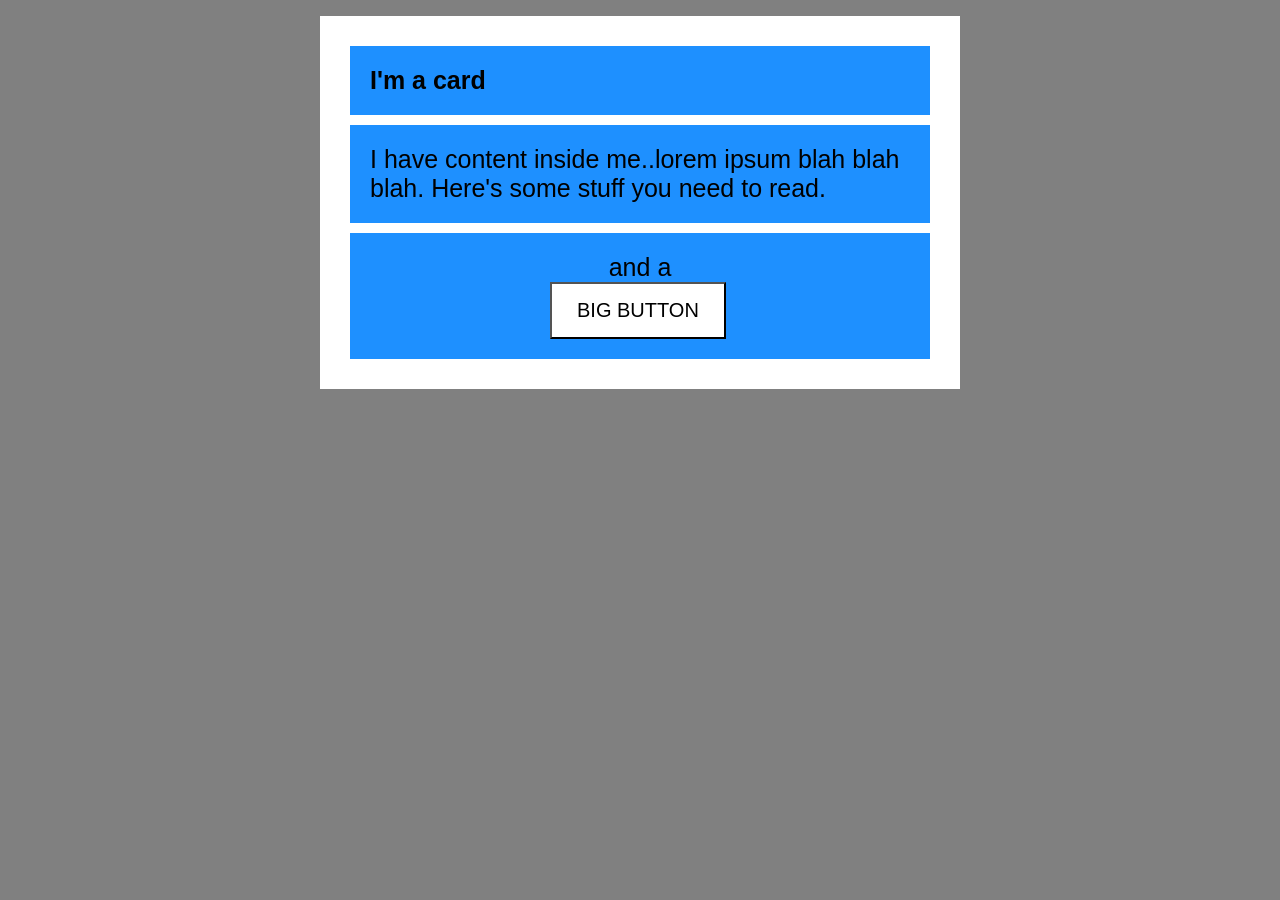
<file: foundations/block-and-inline/02-margin-and-padding-2/index.html>
<!DOCTYPE html>
<html lang="en">
  <head>
    <meta charset="UTF-8">
    <meta http-equiv="X-UA-Compatible" content="IE=edge">
    <meta name="viewport" content="width=device-width, initial-scale=1.0">
    <title>Margin and Padding exercise 2</title>
    <link rel="stylesheet" href="style.css">
  </head>
  <body>
    <div class="card">
      <!--<h1 class="title">I'm a card</h1>-->
      <h1 class="title">I'm a card</h1>
      <div class="content">I have content inside me..lorem ipsum blah blah blah. Here's some stuff you need to read.</div>
      <div class="button-container">and a <button>BIG BUTTON</button></div>
    </div>
  </body>
</html>
</file>
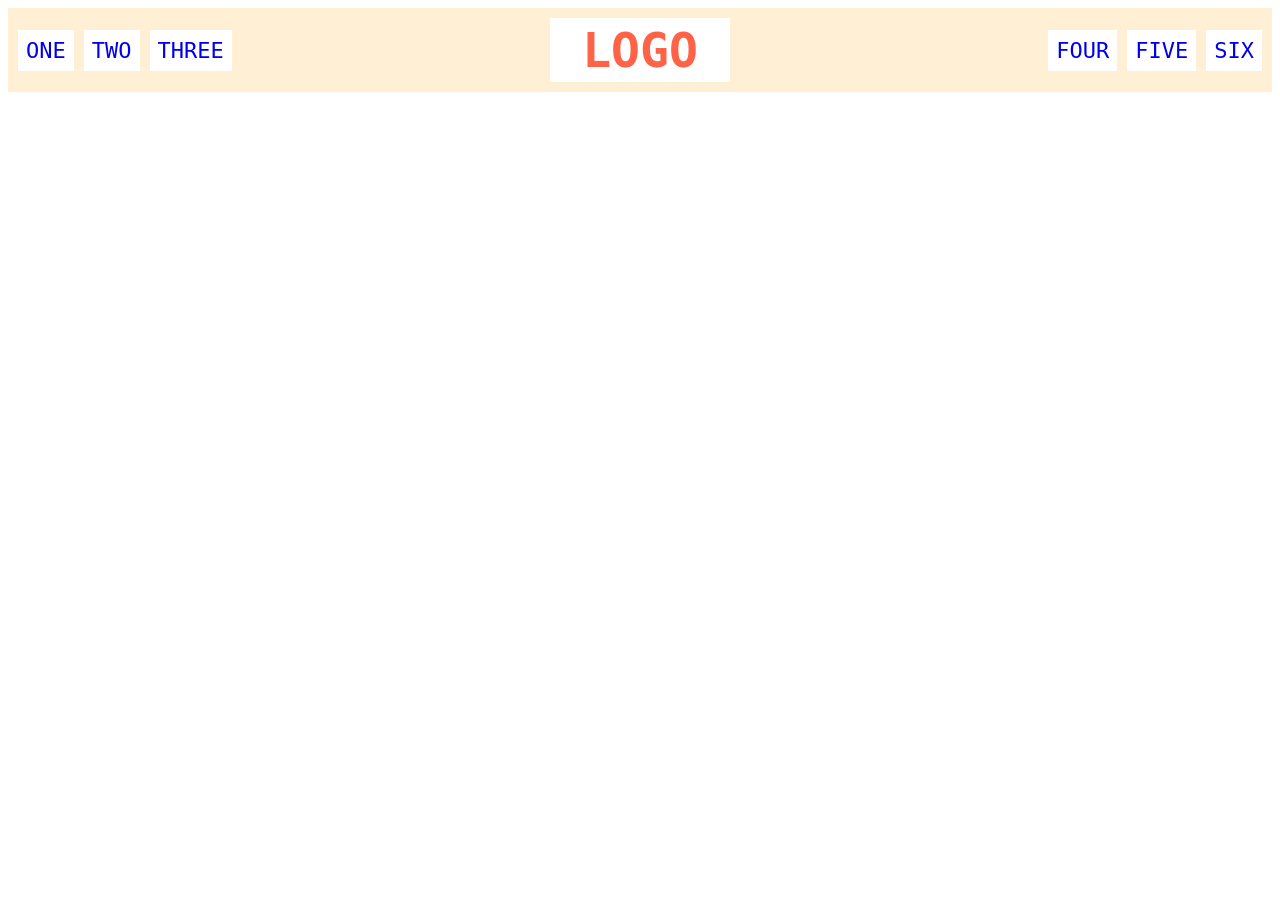
<file: foundations/flex/02-flex-header/index.html>
<!DOCTYPE html>
<html lang="en">
  <head>
    <meta charset="UTF-8">
    <meta http-equiv="X-UA-Compatible" content="IE=edge">
    <meta name="viewport" content="width=device-width, initial-scale=1.0">
    <title>Flex Header</title>
    <link rel="stylesheet" href="style.css">
  </head>
  <body>
    <div class="header">
      <div class="left-links">
        <ul>
          <li><a href="#">ONE</a></li>
          <li><a href="#">TWO</a></li>
          <li><a href="#">THREE</a></li>
        </ul>
      </div>
      <div class="logo">LOGO</div>
      <div class="right-links">
        <ul>
          <li><a href="#">FOUR</a></li>
          <li><a href="#">FIVE</a></li>
          <li><a href="#">SIX</a></li>
        </ul>
      </div>
    </div>
  </body>
</html>
</file>
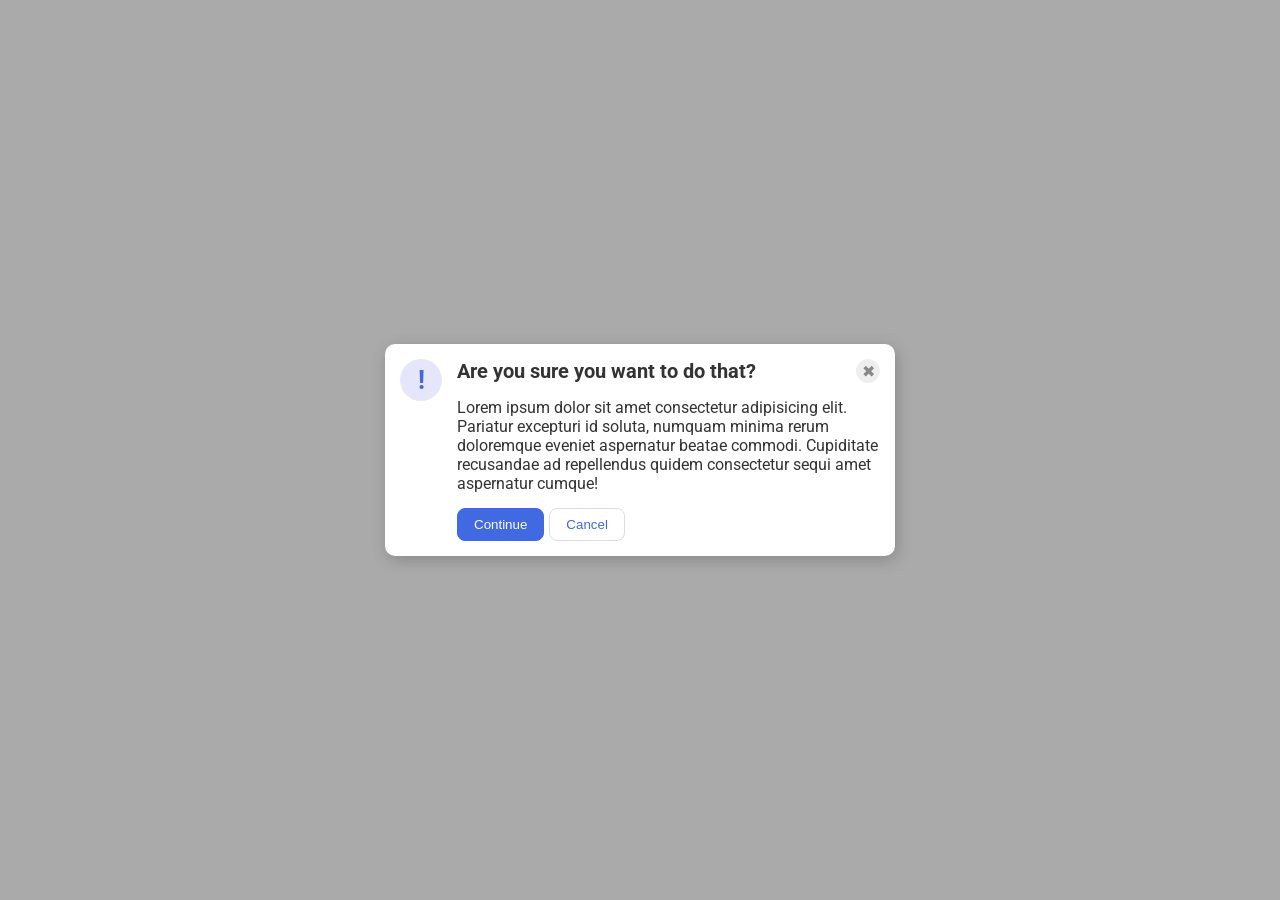
<file: foundations/flex/05-flex-modal/index.html>
<!DOCTYPE html>
<html lang="en">
  <head>
    <meta charset="UTF-8">
    <meta http-equiv="X-UA-Compatible" content="IE=edge">
    <meta name="viewport" content="width=device-width, initial-scale=1.0">
    <link rel="stylesheet" href="style.css">
    <title>Modal</title>
  </head>
  <body>
    <div class="modal">
      <div class ="left">
	      <div class="icon">!</div>
      </div>
    <div class="right">
    	<div class="prompt">
	      <div class="header">Are you sure you want to do that?</div>
	      <button class="close-button">✖</button>
	</div>
      <div class="text">Lorem ipsum dolor sit amet consectetur adipisicing elit. Pariatur excepturi id soluta, numquam minima rerum doloremque eveniet aspernatur beatae commodi. Cupiditate recusandae ad repellendus quidem consectetur sequi amet aspernatur cumque!</div>
      <div class="options">
	      <button class="continue">Continue</button>
	      <button class="cancel">Cancel</button>
      </div>
    </div>
    </div>
  </body>
</html>
</file>
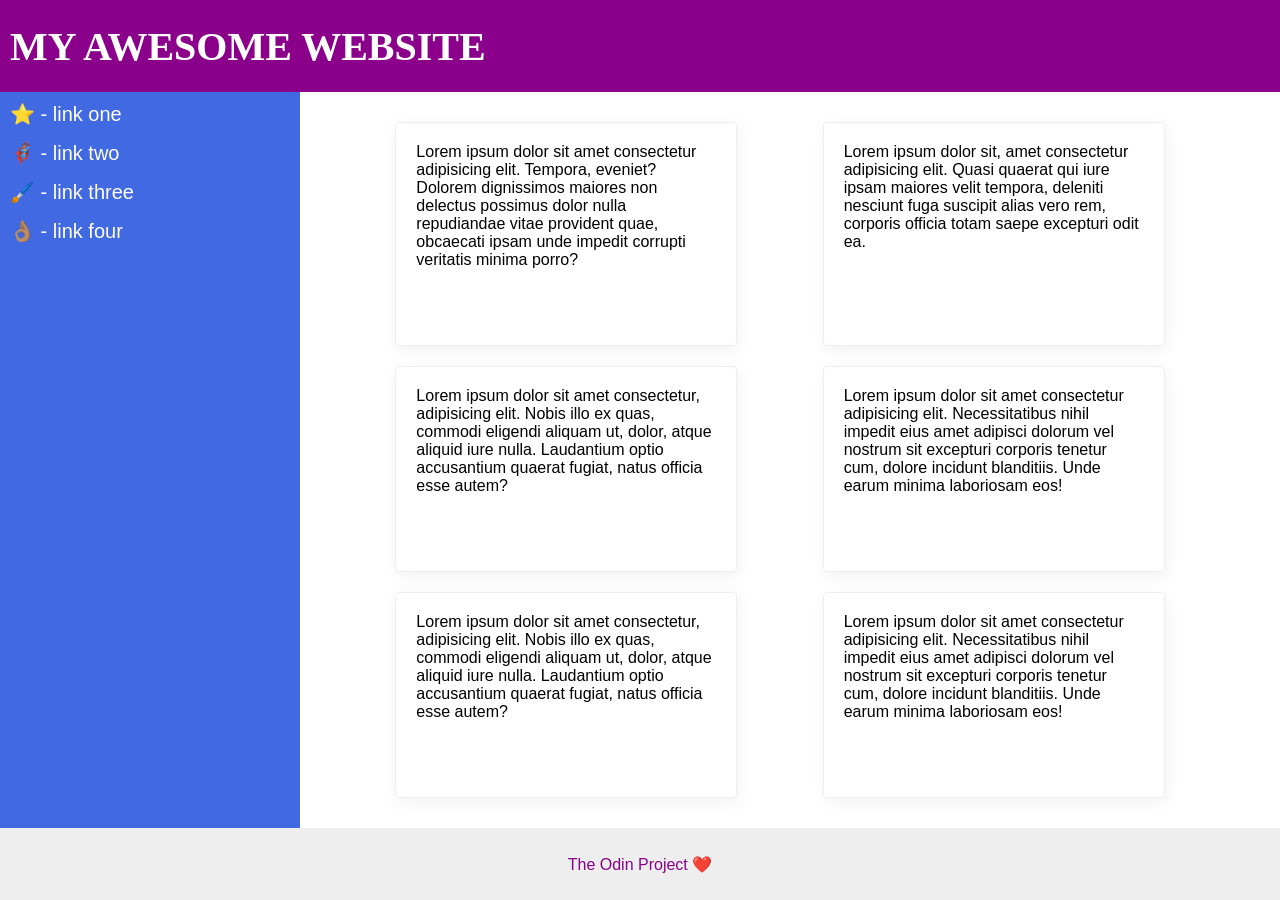
<file: foundations/flex/07-flex-layout-2/index.html>
<!DOCTYPE html>
<html lang="en">
  <head>
    <meta charset="UTF-8">
    <meta http-equiv="X-UA-Compatible" content="IE=edge">
    <meta name="viewport" content="width=device-width, initial-scale=1.0">
    <title>The Holy Grail</title>
    <link rel="stylesheet" href="style.css">
  </head>
  <body>
    <div class="header">
      MY AWESOME WEBSITE
    </div>
    <div class="content">
    <div class="sidebar">
      <ul>
        <li><a href="#">⭐ - link one</a></li>
        <li><a href="#">🦸🏽‍♂️ - link two</a></li>
        <li><a href="#">🖌️ - link three</a></li>
        <li><a href="#">👌🏽 - link four</a></li>
      </ul>
    </div>
    <div class="prompts">
    <div class="card">Lorem ipsum dolor sit amet consectetur adipisicing elit. Tempora, eveniet? Dolorem dignissimos maiores non delectus possimus dolor nulla repudiandae vitae provident quae, obcaecati ipsam unde impedit corrupti veritatis minima porro?</div>
    <div class="card">Lorem ipsum dolor sit, amet consectetur adipisicing elit. Quasi quaerat qui iure ipsam maiores velit tempora, deleniti nesciunt fuga suscipit alias vero rem, corporis officia totam saepe excepturi odit ea.</div>
    <div class="card">Lorem ipsum dolor sit amet consectetur, adipisicing elit. Nobis illo ex quas, commodi eligendi aliquam ut, dolor, atque aliquid iure nulla. Laudantium optio accusantium quaerat fugiat, natus officia esse autem?</div>
    <div class="card">Lorem ipsum dolor sit amet consectetur adipisicing elit. Necessitatibus nihil impedit eius amet adipisci dolorum vel nostrum sit excepturi corporis tenetur cum, dolore incidunt blanditiis. Unde earum minima laboriosam eos!</div>
    <div class="card">Lorem ipsum dolor sit amet consectetur, adipisicing elit. Nobis illo ex quas, commodi eligendi aliquam ut, dolor, atque aliquid iure nulla. Laudantium optio accusantium quaerat fugiat, natus officia esse autem?</div>
    <div class="card">Lorem ipsum dolor sit amet consectetur adipisicing elit. Necessitatibus nihil impedit eius amet adipisci dolorum vel nostrum sit excepturi corporis tenetur cum, dolore incidunt blanditiis. Unde earum minima laboriosam eos!</div>
    </div>
    </div>
    <div class="footer">
      The Odin Project ❤️
    </div>
  </body>
</html>
</file>
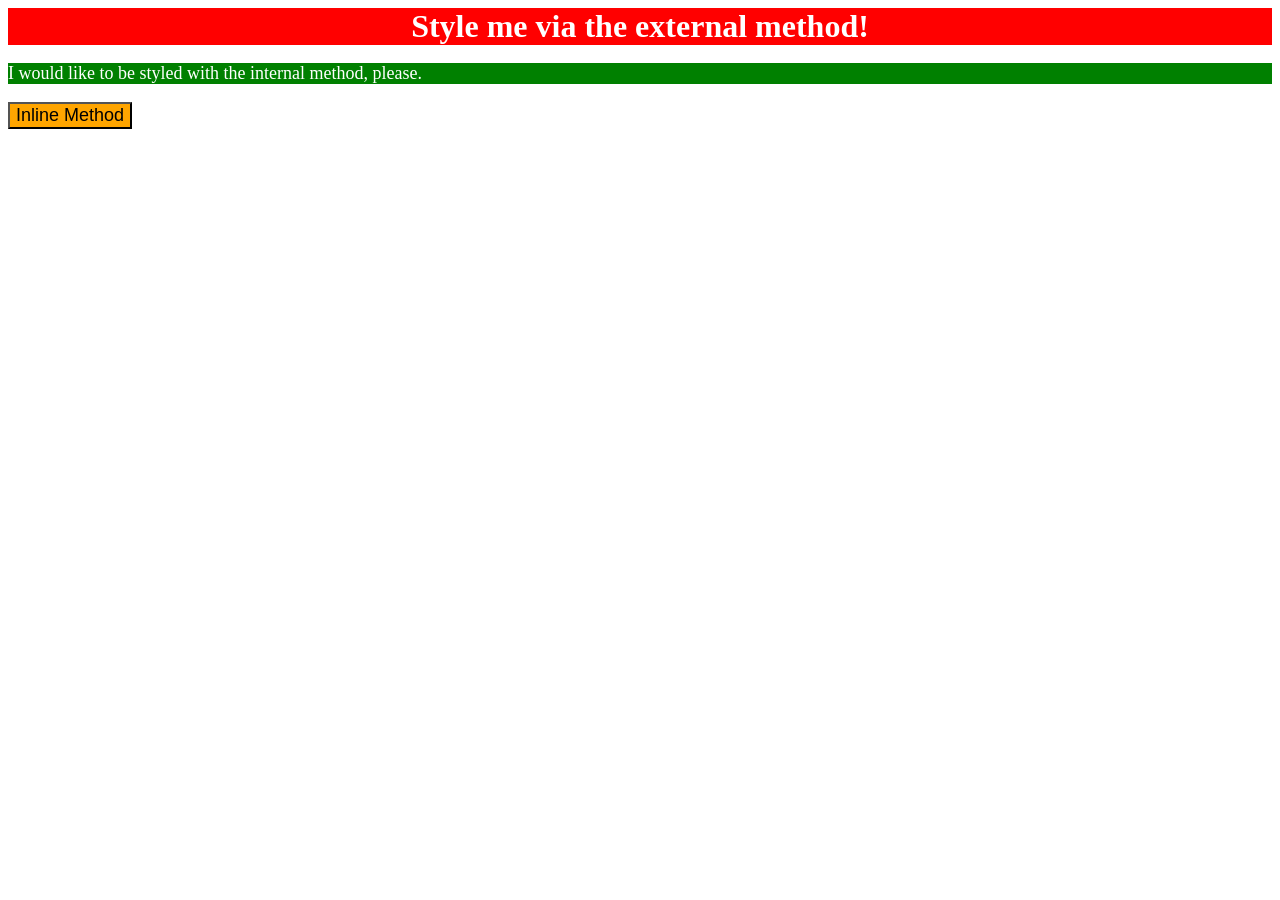
<file: foundations/intro-to-css/01-css-methods/index.html>
<!DOCTYPE html>
<html lang="en">
  <head>
    <meta charset="UTF-8">
    <meta http-equiv="X-UA-Compatible" content="IE=edge">
    <meta name="viewport" content="width=device-width, initial-scale=1.0">
    <link rel="stylesheet" href="styles.css">
    <title>Methods for Adding CSS</title>
    <style>
	p {
		background-color: green;
		color: white;
		font-size: 18px;
	}
    </style>
  </head>
  <body>
    <div>Style me via the external method!</div>
    <p>I would like to be styled with the internal method, please.</p>
    <button style="background-color: orange; font-size: 18px;">Inline Method</button>
  </body>
</html>
</file>
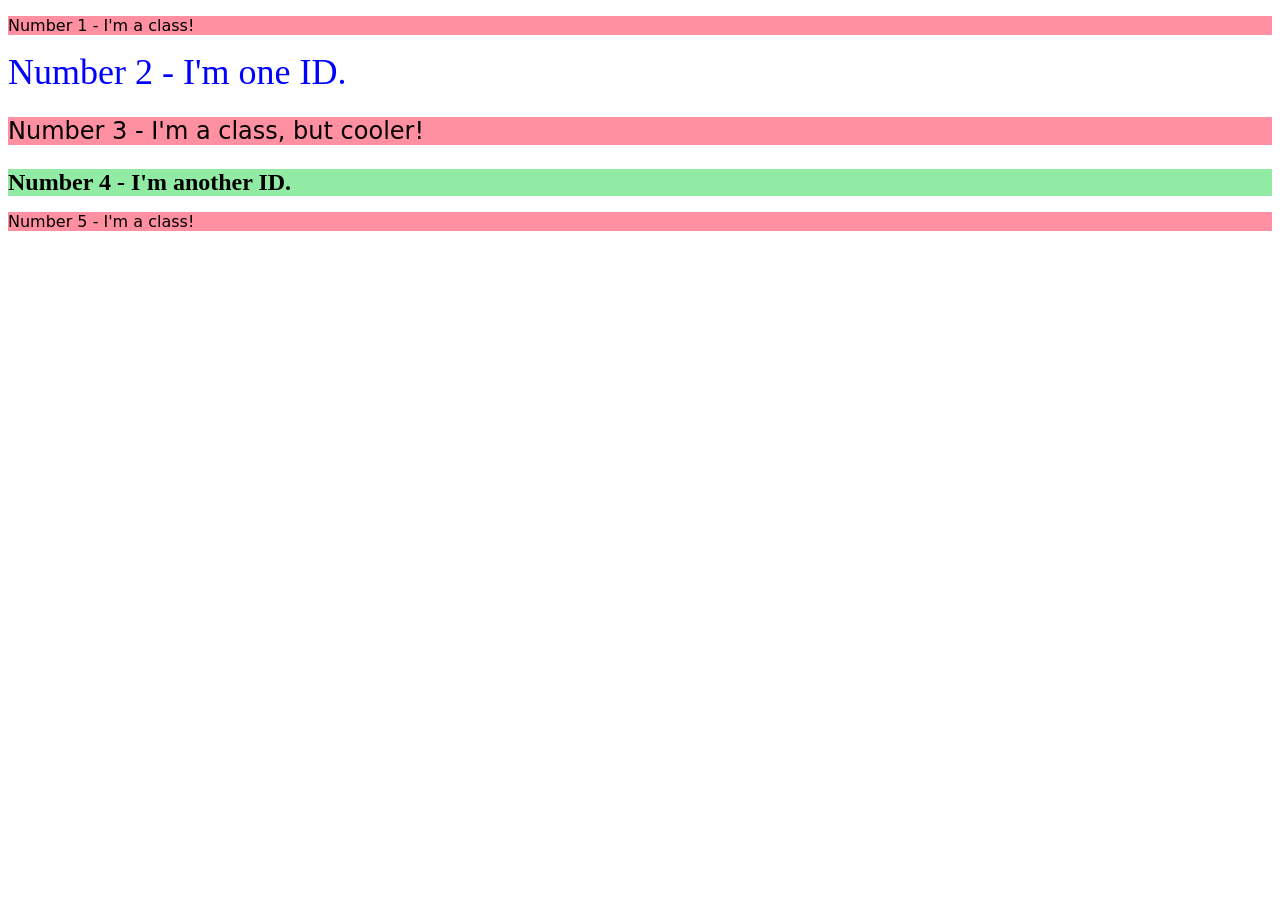
<file: foundations/intro-to-css/02-class-id-selectors/index.html>
<!DOCTYPE html>
<html lang="en">
  <head>
    <meta charset="UTF-8">
    <meta http-equiv="X-UA-Compatible" content="IE=edge">
    <meta name="viewport" content="width=device-width, initial-scale=1.0">
    <title>Class and ID Selectors</title>
    <link rel="stylesheet" href="style.css">
  </head>
  <body>
    <p class="odd">Number 1 - I'm a class!</p>
    <div id="two">Number 2 - I'm one ID.</div>
    <p class="odd three">Number 3 - I'm a class, but cooler!</p>
    <div id="four">Number 4 - I'm another ID.</div>
    <p class="odd">Number 5 - I'm a class!</p>
  </body>
</html>
</file>
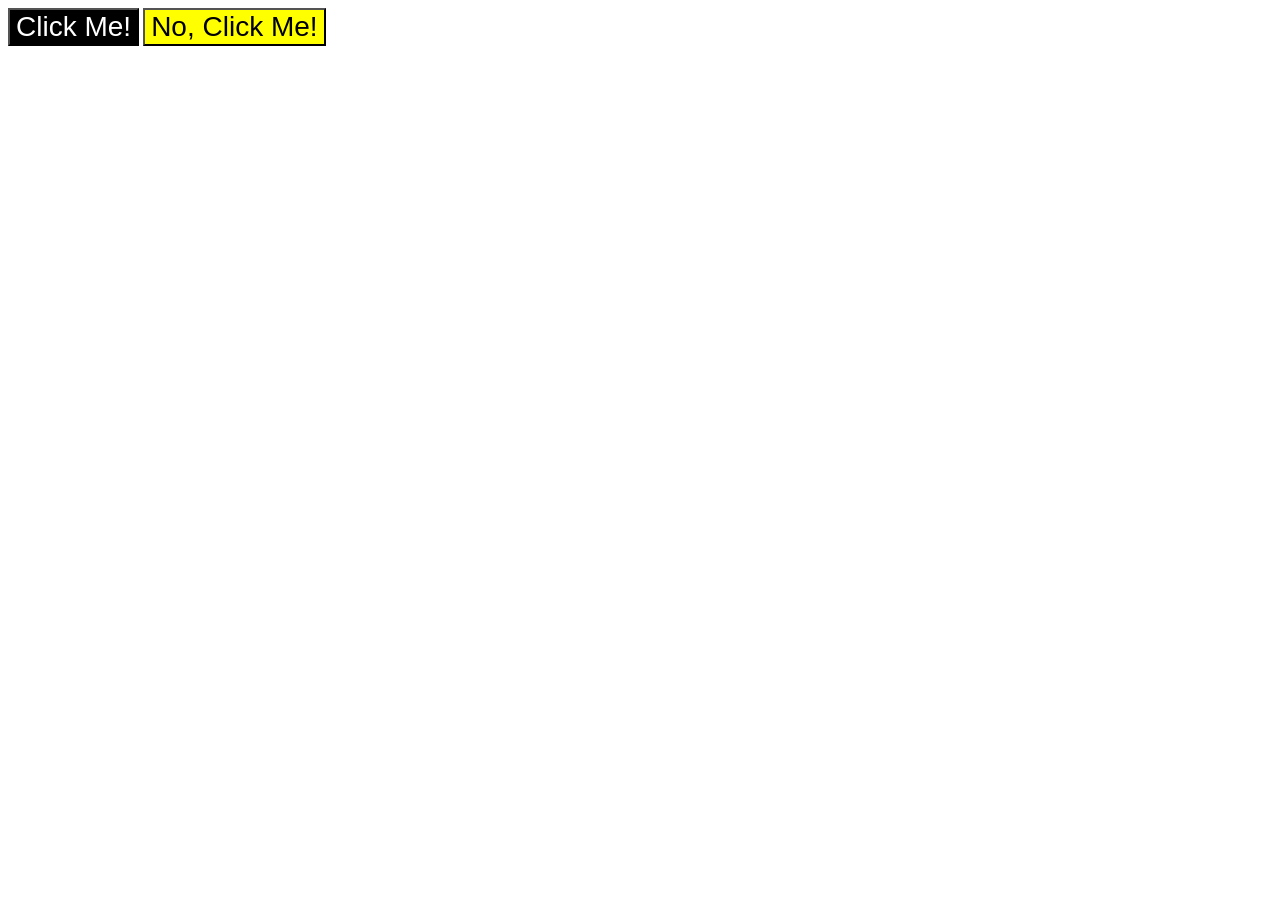
<file: foundations/intro-to-css/03-grouping-selectors/index.html>
<!DOCTYPE html>
<html lang="en">
  <head>
    <meta charset="UTF-8">
    <meta http-equiv="X-UA-Compatible" content="IE=edge">
    <meta name="viewport" content="width=device-width, initial-scale=1.0">
    <title>Grouping Selectors</title>
    <link rel="stylesheet" href="style.css">
  </head>
  <body>
    <button class="clickme">Click Me!</button>
    <button class="noclick">No, Click Me!</button>
  </body>
</html>
</file>
<file: foundations/block-and-inline/02-margin-and-padding-2/style.css>
body {
  background: gray;
  font-family: sans-serif;
}

.card {
  width: 600px;
  background: white;
  margin: 16px auto;
  padding: 20px;
}

.title,
.content,
.button-container {
  background: dodgerblue;
  padding: 20px;
  margin: 10px;
  font-size: 25px;
}

.button-container {
	text-align: center;
}

button {
  background: white;
  display: block;
  text-align: center;
  margin-left: 180px;
  font-size: 20px;
  padding: 15px 25px 15px 25px;

}
</file>
<file: foundations/flex/02-flex-header/style.css>
.header  {
  font-family: monospace;
  background: papayawhip;
  display: flex;
  flex-wrap: wrap;
  justify-content: space-between;
  padding: 10px;
}

.logo {
  font-size: 48px;
  font-weight: 900;
  color: tomato;
  background: white;
  padding: 4px 32px;
  display: flex;
  justify-content: center;
}

.right-links {
	margin: 0;
	padding: 0;
	display: flex;
}

ul {
  /* this removes the dots on the list items*/
  list-style-type: none;
  display:flex;
  gap: 10px;
  justify-content: center;
  align-items: center;
	margin: 0;
	padding: 0;
}

a {
  font-size: 22px;
  background: white;
  padding: 8px;
  /* this removes the line under the links */
  text-decoration: none;
}

.left-links {
	margin: 0;
	padding: 0;
	display: flex;
}
</file>
<file: foundations/flex/05-flex-modal/style.css>
@import url('https://fonts.googleapis.com/css2?family=Roboto:wght@400;700&display=swap');

html, body {
  height: 100%;
}

body {
  font-family: Roboto, sans-serif;
  margin: 0;
  background: #aaa;
  color: #333;
  /* I'll give you this one for free lol */
  display: flex;
  align-items: center;
  justify-content: center;
}

.modal {
  display: flex;
  padding: 15px;
  gap: 15px;
  justify-content: center;
  background: white;
  width: 480px;
  border-radius: 10px;
  box-shadow: 2px 4px 16px rgba(0,0,0,.2);
}

.icon {
  color: royalblue;
  font-size: 26px;
  font-weight: 700;
  background: lavender;
  width: 42px;
  height: 42px;
  border-radius: 50%;
  display: flex;
  align-items: center;
  justify-content: center;
}

.prompt,
.options {
	display: flex;
}

.options {
	gap: 5px;
}

.header {
	font-weight: bold;
	font-size: 20px;
}

.right {
	display: flex;
	flex-direction: column;
	gap: 15px;

}

.close-button {
  background: #eee;
  border-radius: 50%;
  color: #888;
  font-weight: 400;
  font-size: 16px;
  height: 24px;
  width: 24px;
  display: flex;
  align-items: center;
  justify-content: center;
  border: 1px solid #eee;
  padding: 0;
  margin-left: auto;
}

button {
  cursor: pointer;
  padding: 8px 16px;
  border-radius: 8px;
}

button.continue {
  background: royalblue;
  border: 1px solid royalblue;
  color: white;
}

button.cancel {
  background: white;
  border: 1px solid #ddd;
  color: royalblue;
}
</file>
<file: foundations/flex/07-flex-layout-2/style.css>
body {
  font-family: -apple-system, BlinkMacSystemFont, 'Segoe UI', Roboto, Oxygen, Ubuntu, Cantarell, 'Open Sans', 'Helvetica Neue', sans-serif;
  margin: 0;
  min-height: 100vh;
}

.header {
  height: 72px;
  background: darkmagenta;
  color: white;
}

.footer {
  height: 72px;
  background: #eee;
  color: darkmagenta;
}

.sidebar {
  width: 300px;
  background: royalblue;
  box-sizing: border-box;
}

.card {
  border: 1px solid #eee;
  box-shadow: 2px 4px 16px rgba(0,0,0,.06);
  border-radius: 4px;
}

/* MY SOLUTION */

body {
	display: flex;
	flex-direction: column;
	justify-content: space-between;
}

.header {
	font-family: -apple-system;
	display: flex;
	align-items: center;
	font-size: 40px;
	padding: 10px;
	font-weight: bold;
}

.footer {
	display: flex;
	justify-content: center;
	align-items: center;

}

.content {
	flex-grow: 1;
	align-self: stretch;
	display: flex;
}

ul {
	display: flex;
	flex-direction: column;
	gap: 15px;
	list-style-type: none;
	padding: 10px;
	margin: 0;
}

a {
	font-size: 20px;
	color: white;
	text-decoration: none;
}
.sidebar {
	flex-shrink: 0;
	flex-grow: 2;
	padding-right: 50px;
	display: flex;

}

.prompts {
	display: flex;
	justify-content: space-evenly;
	flex-wrap: wrap;
	margin: 30px;
	gap: 20px;
	margin-right: 50px;
}

.card {
	font-weight: normal;
	display: flex;
	padding: 20px;
	width: 300px;
	height: auto;
}
</file>
<file: foundations/intro-to-css/01-css-methods/styles.css>
div {
	background-color: red;
	color: white;
	font-size: 32px;
	font-weight: bold;
	text-align: center;
}
</file>
<file: foundations/intro-to-css/02-class-id-selectors/style.css>
/* Add CSS Styling */

.odd {
	background-color: #ff90a1;
	font-family: "Verdana", "DejaVu Sans", sans-serif;
}

#two {
	color: blue;
	font-size: 36px;
}

#four {
	background-color: #91eba4;
	font-size: 24px;
	font-weight: bold;
}

.three {
	font-size: 24px;
}
</file>
<file: foundations/intro-to-css/03-grouping-selectors/style.css>
/* Add CSS Styling */

.clickme,
.noclick {
	font-size: 28px;
	font-family: Helvetica, "Times New Roman", sans-serif;

}

.clickme {
	background-color: black;
	color: white;
}

.noclick {
	background-color: yellow;
}
</file>
